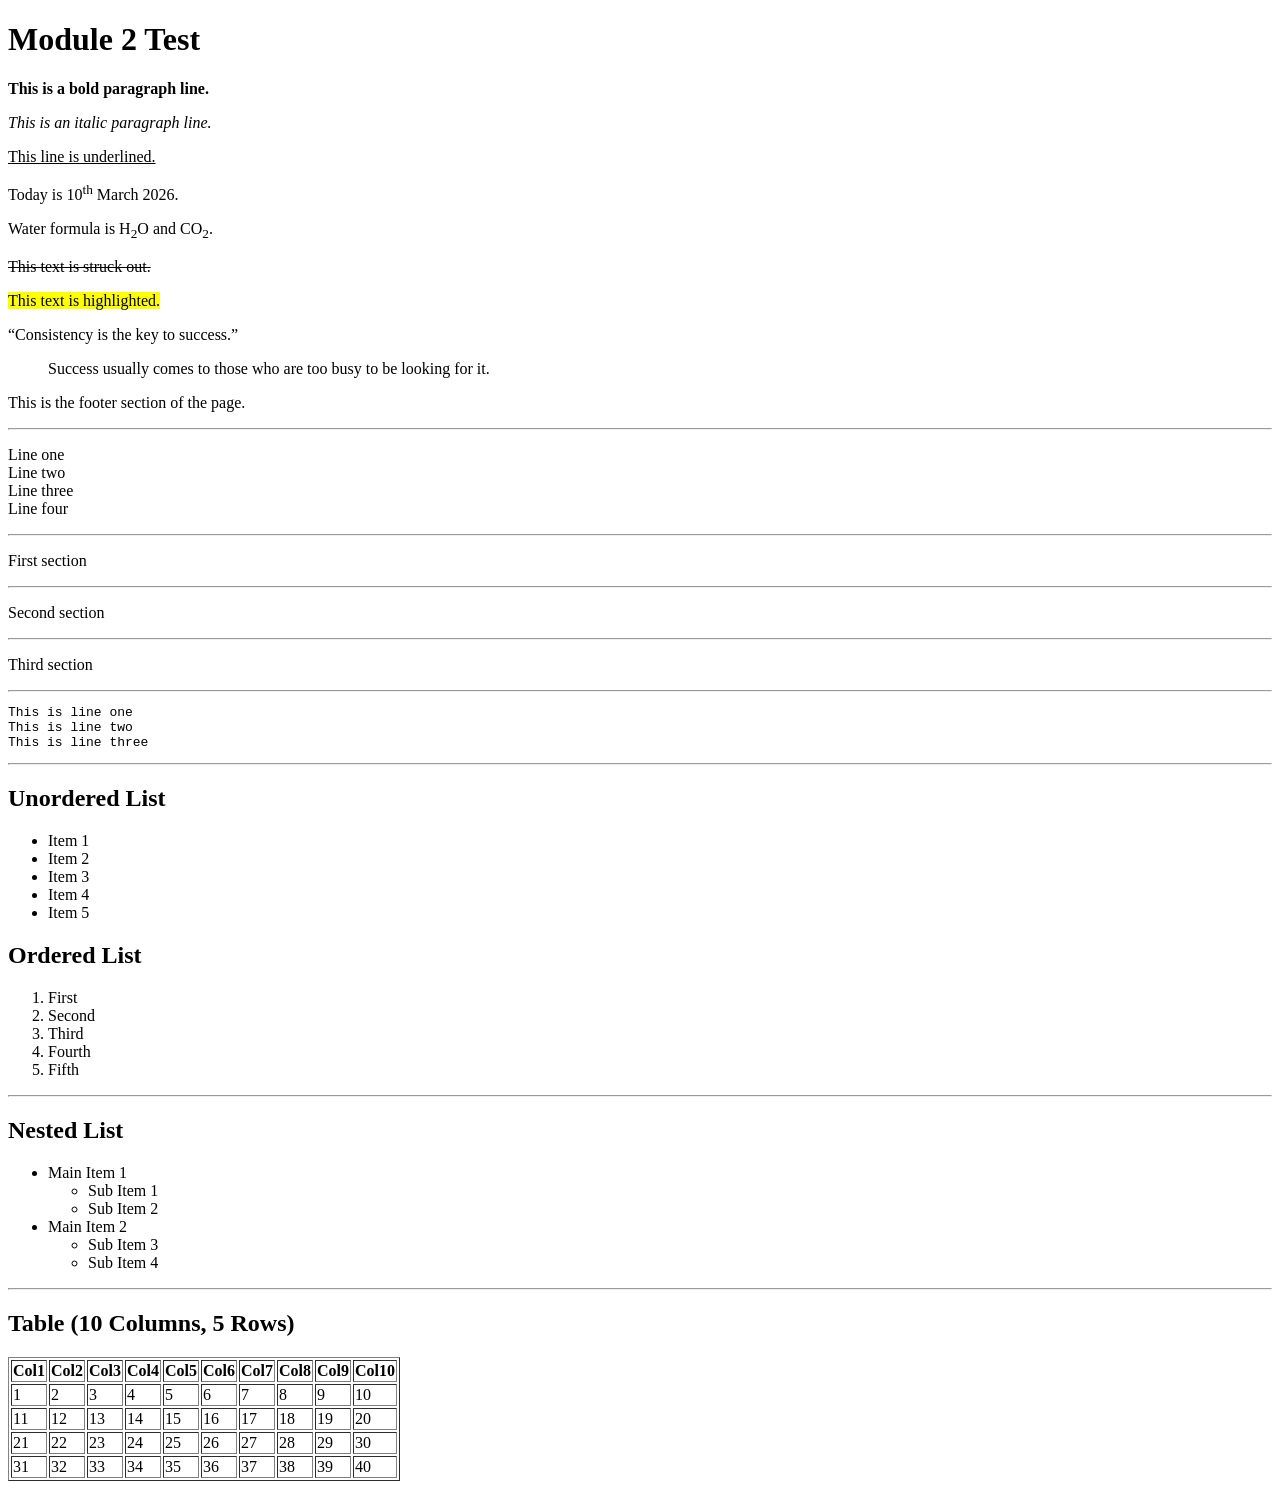
<file: module2.html>
<!DOCTYPE html>
<html>
<head>
    <title>Module 2 Test</title>
</head>
<body>

<h1>Module 2 Test</h1>

<!-- Line 1: Bold -->
<p><b>This is a bold paragraph line.</b></p>

<!-- Line 2: Italics -->
<p><i>This is an italic paragraph line.</i></p>

<!-- Line 3: Underlined -->
<p><u>This line is underlined.</u></p>

<!-- Line 4: Superscript -->
<p>Today is 10<sup>th</sup> March 2026.</p>

<!-- Line 5: Subscript -->
<p>Water formula is H<sub>2</sub>O and CO<sub>2</sub>.</p>

<!-- Line 6: Strike -->
<p><strike>This text is struck out.</strike></p>

<!-- Line 7: Highlight -->
<p><mark>This text is highlighted.</mark></p>

<!-- Line 8: Quotation -->
<p><q>Consistency is the key to success.</q></p>

<!-- Line 9: Indented Quotation -->
<blockquote>
Success usually comes to those who are too busy to be looking for it.
</blockquote>

<!-- Line 10: Footer -->
<footer>
<p>This is the footer section of the page.</p>
</footer>

<hr>

<!-- Line 11: Line Breaks (4 lines) -->
<p>
Line one<br>
Line two<br>
Line three<br>
Line four
</p>

<hr>

<!-- Line 12: 3 lines with HR -->
<p>First section</p>
<hr>
<p>Second section</p>
<hr>
<p>Third section</p>

<hr>

<!-- Line 13: Preformatted text -->
<pre>
This is line one
This is line two
This is line three
</pre>

<hr>

<!-- Line 14: Lists -->
<h2>Unordered List</h2>
<ul>
<li>Item 1</li>
<li>Item 2</li>
<li>Item 3</li>
<li>Item 4</li>
<li>Item 5</li>
</ul>

<h2>Ordered List</h2>
<ol>
<li>First</li>
<li>Second</li>
<li>Third</li>
<li>Fourth</li>
<li>Fifth</li>
</ol>

<hr>

<!-- Line 15: Nested List -->
<h2>Nested List</h2>
<ul>
<li>Main Item 1
    <ul>
        <li>Sub Item 1</li>
        <li>Sub Item 2</li>
    </ul>
</li>
<li>Main Item 2
    <ul>
        <li>Sub Item 3</li>
        <li>Sub Item 4</li>
    </ul>
</li>
</ul>

<hr>

<!-- Line 17: Table with 10 columns and 5 rows -->
<h2>Table (10 Columns, 5 Rows)</h2>

<table border="1">
<tr>
<th>Col1</th><th>Col2</th><th>Col3</th><th>Col4</th><th>Col5</th>
<th>Col6</th><th>Col7</th><th>Col8</th><th>Col9</th><th>Col10</th>
</tr>

<tr>
<td>1</td><td>2</td><td>3</td><td>4</td><td>5</td>
<td>6</td><td>7</td><td>8</td><td>9</td><td>10</td>
</tr>

<tr>
<td>11</td><td>12</td><td>13</td><td>14</td><td>15</td>
<td>16</td><td>17</td><td>18</td><td>19</td><td>20</td>
</tr>

<tr>
<td>21</td><td>22</td><td>23</td><td>24</td><td>25</td>
<td>26</td><td>27</td><td>28</td><td>29</td><td>30</td>
</tr>

<tr>
<td>31</td><td>32</td><td>33</td><td>34</td><td>35</td>
<td>36</td><td>37</td><td>38</td><td>39</td><td>40</td>
</tr>

</table>

</body>
</html>
</file>
